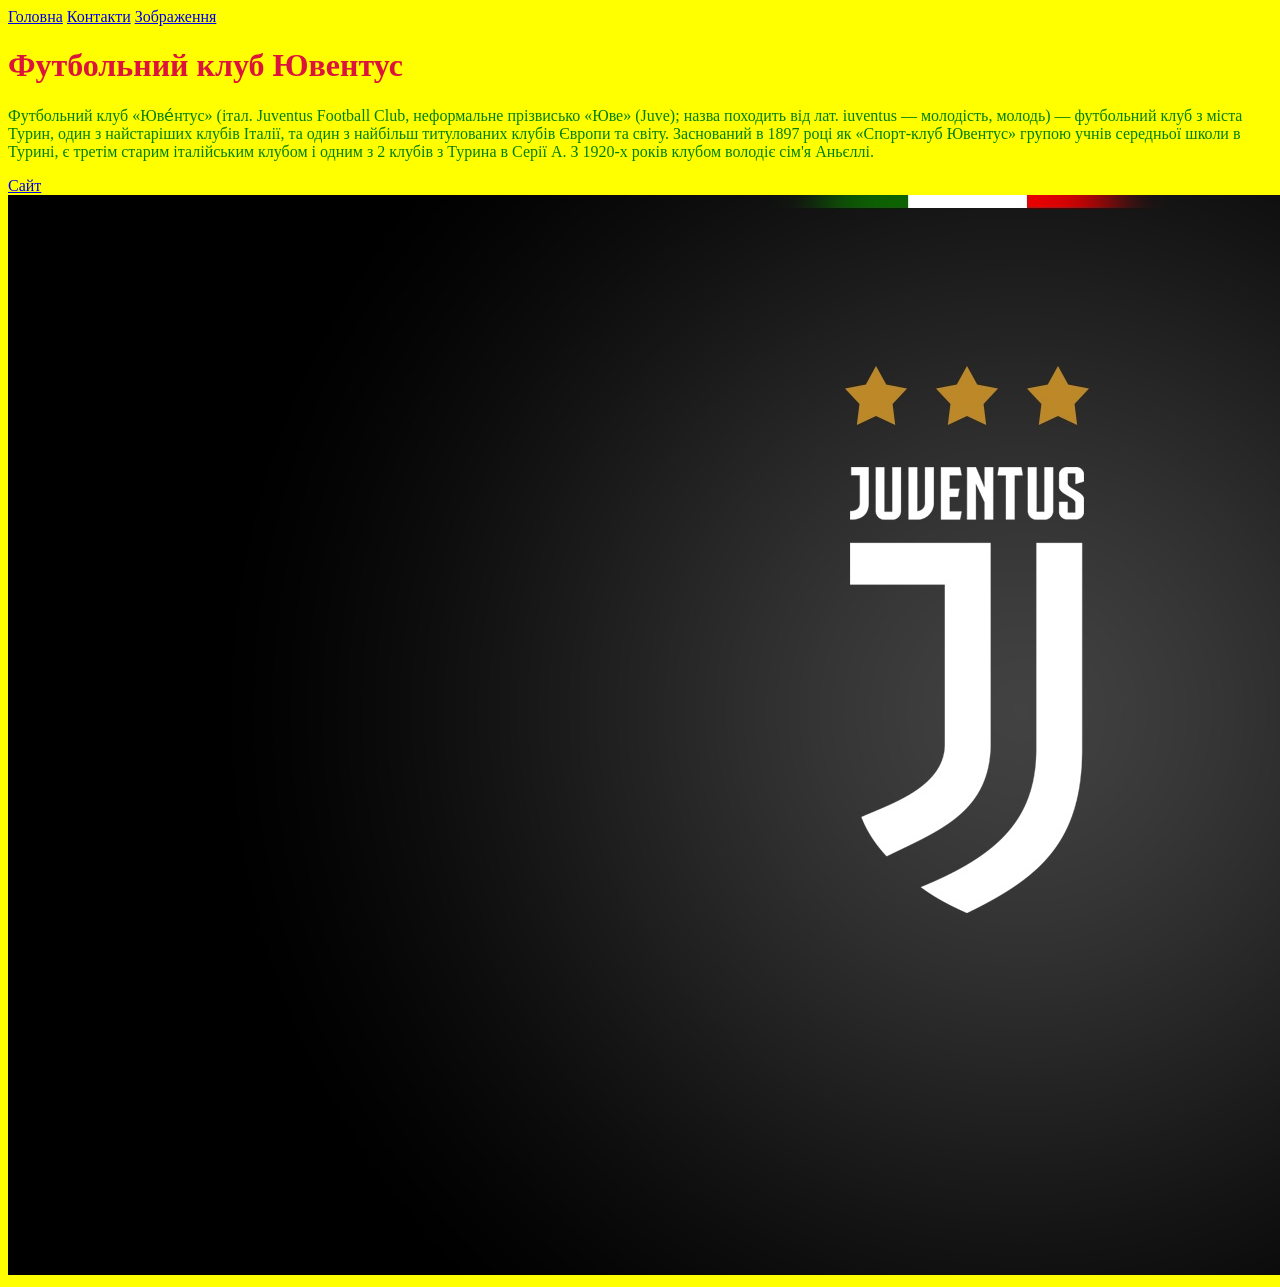
<file: index.html>
<!DOCTYPE html>
<html>
  <head>
    <meta charset="utf-8" />
    <title>Less-1</title>
    <style type="text/css">
      p {
        color: blueviolet;
      }
      body {
        background-color: wheat;
      }
    </style>
    <link href="style.css" type="text/css" rel="stylesheet" />
  </head>
  <body>
    <nav>
      <a href="./index.html">Головна</a>
      <a href="./pages/contact.html">Контакти</a>
      <a href="./pages/gallery.html">Зображення</a>
    </nav>
    <h1 class="head" style="color: crimson">Футбольний клуб Ювентус</h1>
    <p>
      Футбольний клуб «Юве́нтус» (італ. Juventus Football Club, неформальне
      прізвисько «Юве» (Juve); назва походить від лат. iuventus — молодість,
      молодь) — футбольний клуб з міста Турин, один з найстаріших клубів Італії,
      та один з найбільш титулованих клубів Європи та світу. Заснований в 1897
      році як «Спорт-клуб Ювентус» групою учнів середньої школи в Турині, є
      третім старим італійським клубом і одним з 2 клубів з Турина в Серії А. З
      1920-х років клубом володіє сім'я Аньєллі.
    </p>
    <a href="https://www.juventus.com/en/" target="_blank">Cайт</a>
    <br />
    <img src="./photo/juventus.jpg"
  </body>
</html>
</file>
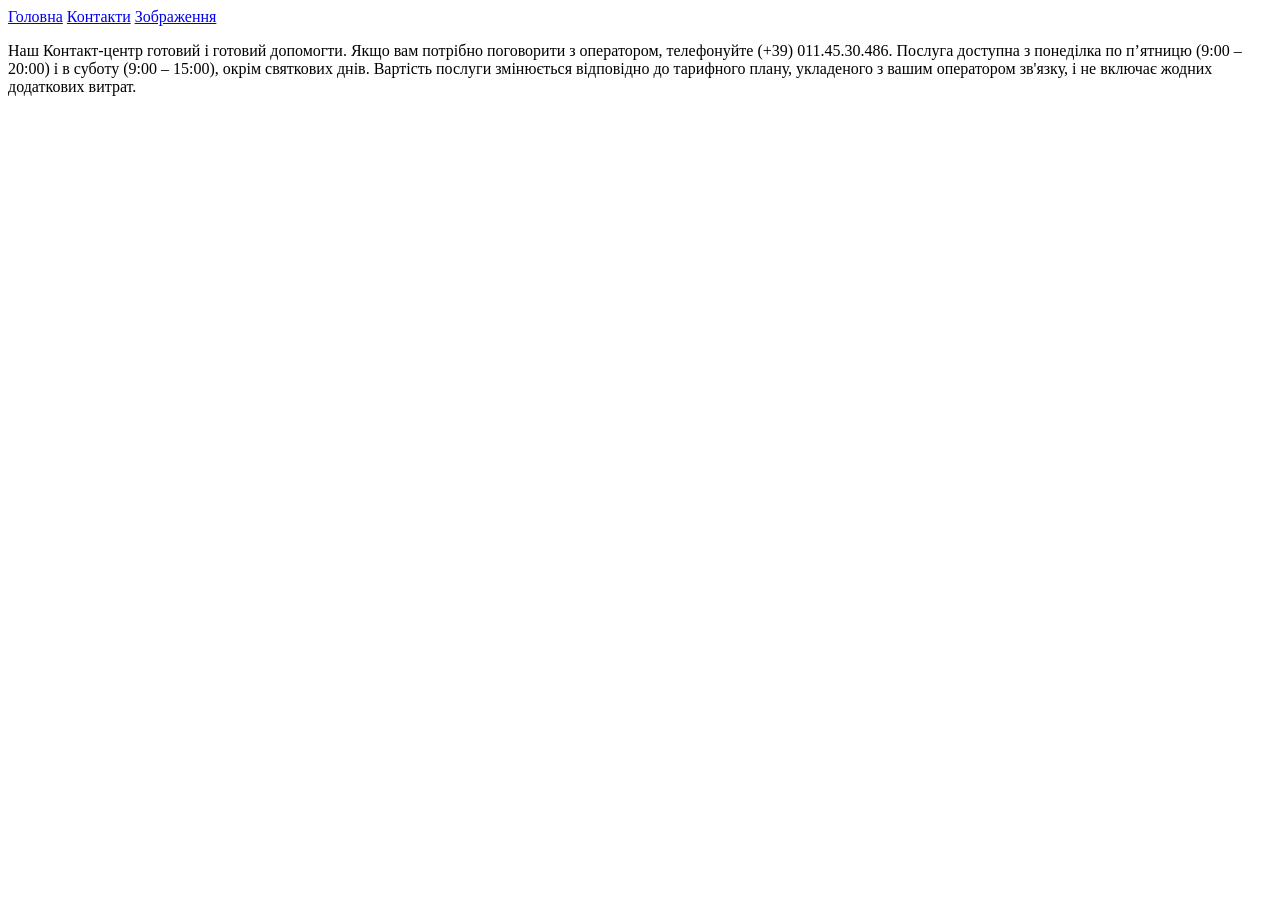
<file: pages/contact.html>
<!DOCTYPE html>
<html lang="en">
  <head>
    <meta charset="UTF-8" />
    <title>Контакти</title>
  </head>
  <body>
    <nav>
      <a href="../index.html">Головна</a>
      <a href="./contact.html">Контакти</a>
      <a href="../pages/gallery.html">Зображення</a>
    </nav>
    <p>
      Наш Контакт-центр готовий і готовий допомогти. Якщо вам потрібно
      поговорити з оператором, телефонуйте (+39) 011.45.30.486. Послуга доступна
      з понеділка по п’ятницю (9:00 – 20:00) і в суботу (9:00 – 15:00), окрім
      святкових днів. Вартість послуги змінюється відповідно до тарифного плану,
      укладеного з вашим оператором зв'язку, і не включає жодних додаткових
      витрат.
    </p>
  </body>
</html>
</file>
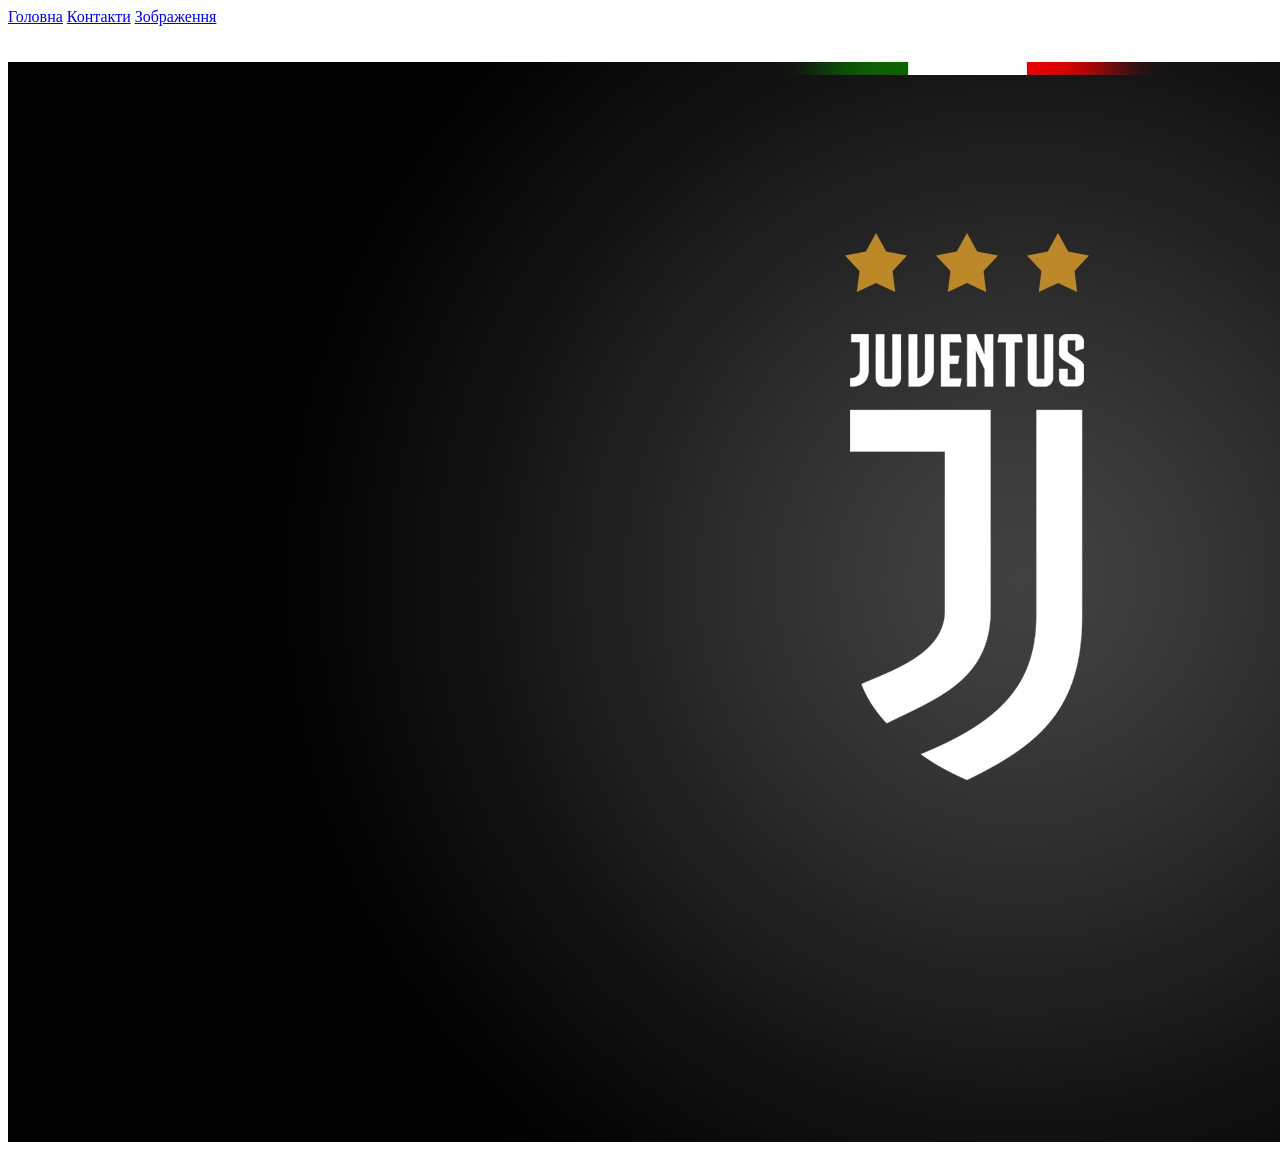
<file: pages/gallery.html>
<!DOCTYPE html>
<html lang="en">
  <head>
    <meta charset="UTF-8" />
    <title>Зображення</title>
  </head>
  <body>
    <nav>
      <a href="../index.html">Головна</a>
      <a href="../pages/contact.html">Контакти</a>
      <a href="./gallery.html">Зображення</a>
    </nav>
    <br />
    <br />
    <img src="../photo/juventus.jpg" />
  </body>
</html>
</file>
<file: style.css>
p {
  color: green;
}
body {
  background-color: yellow;
}
.head {
  color: aqua;
}
</file>
